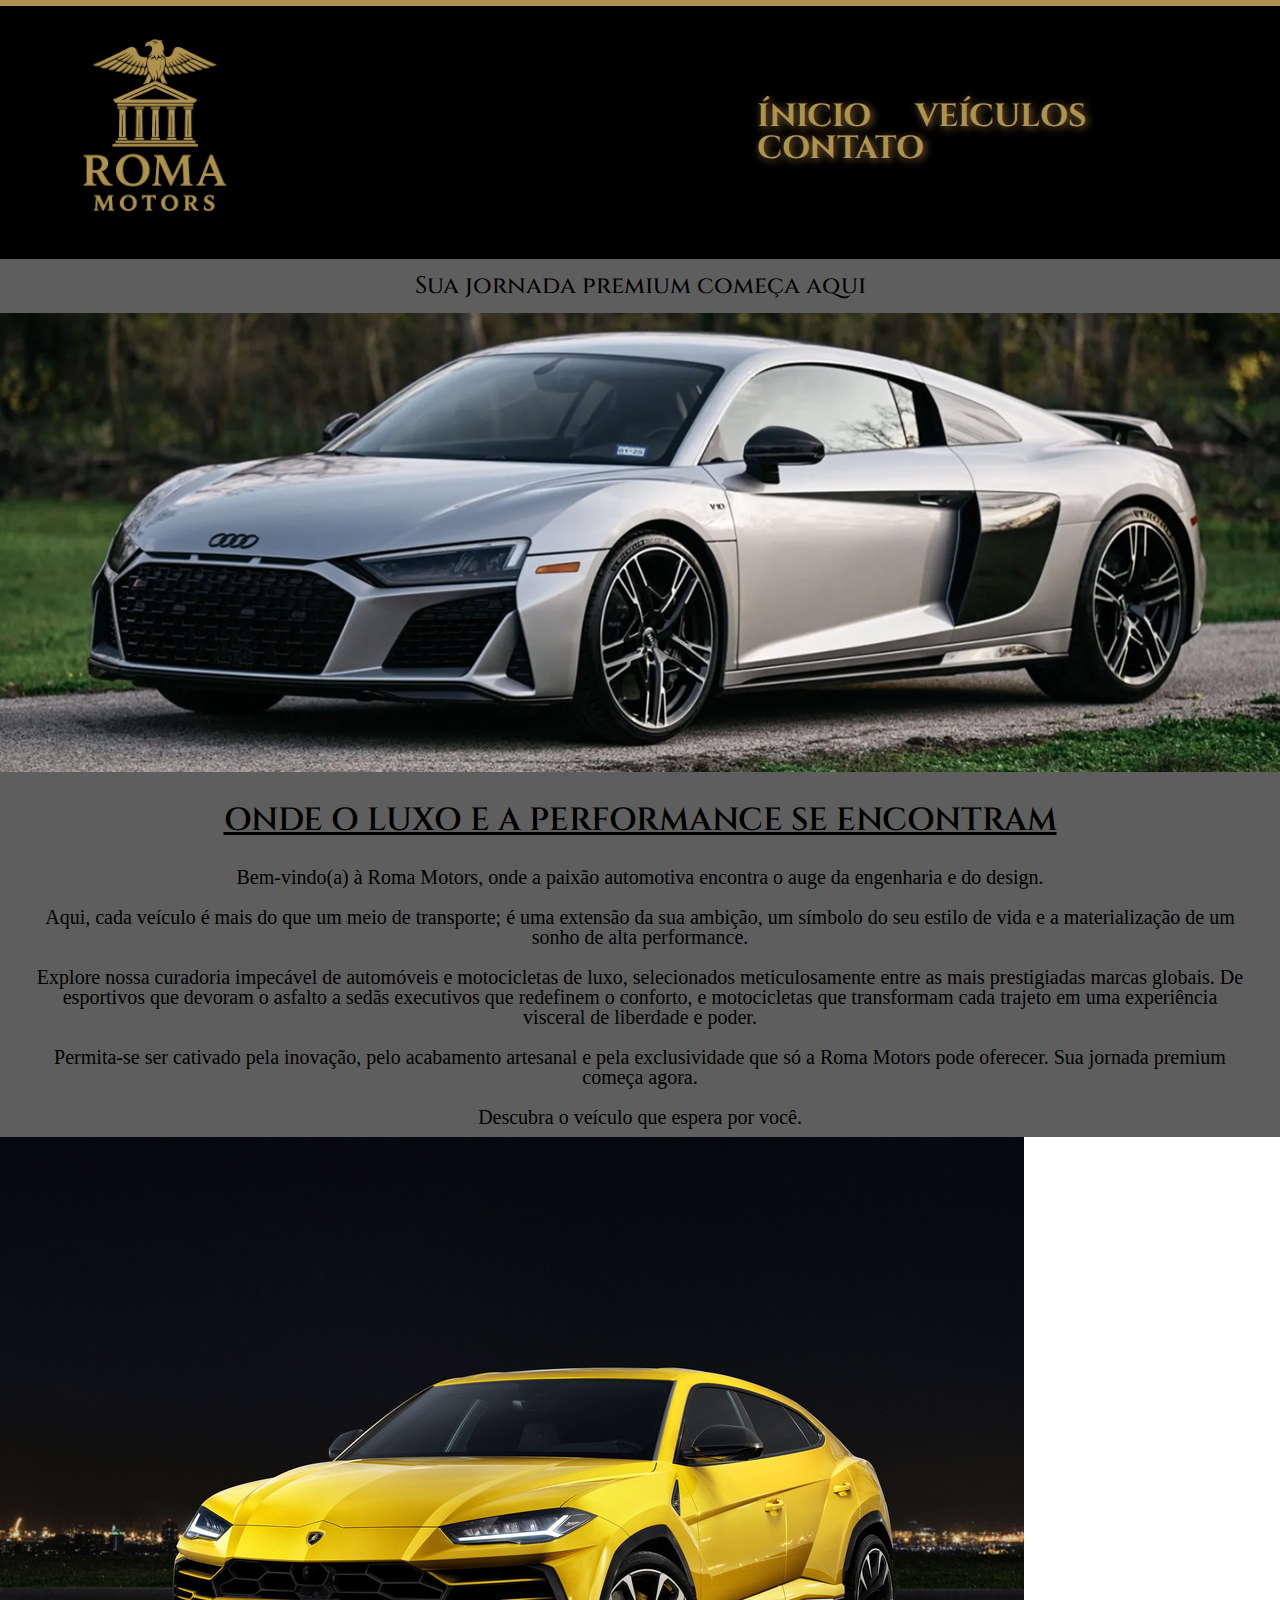
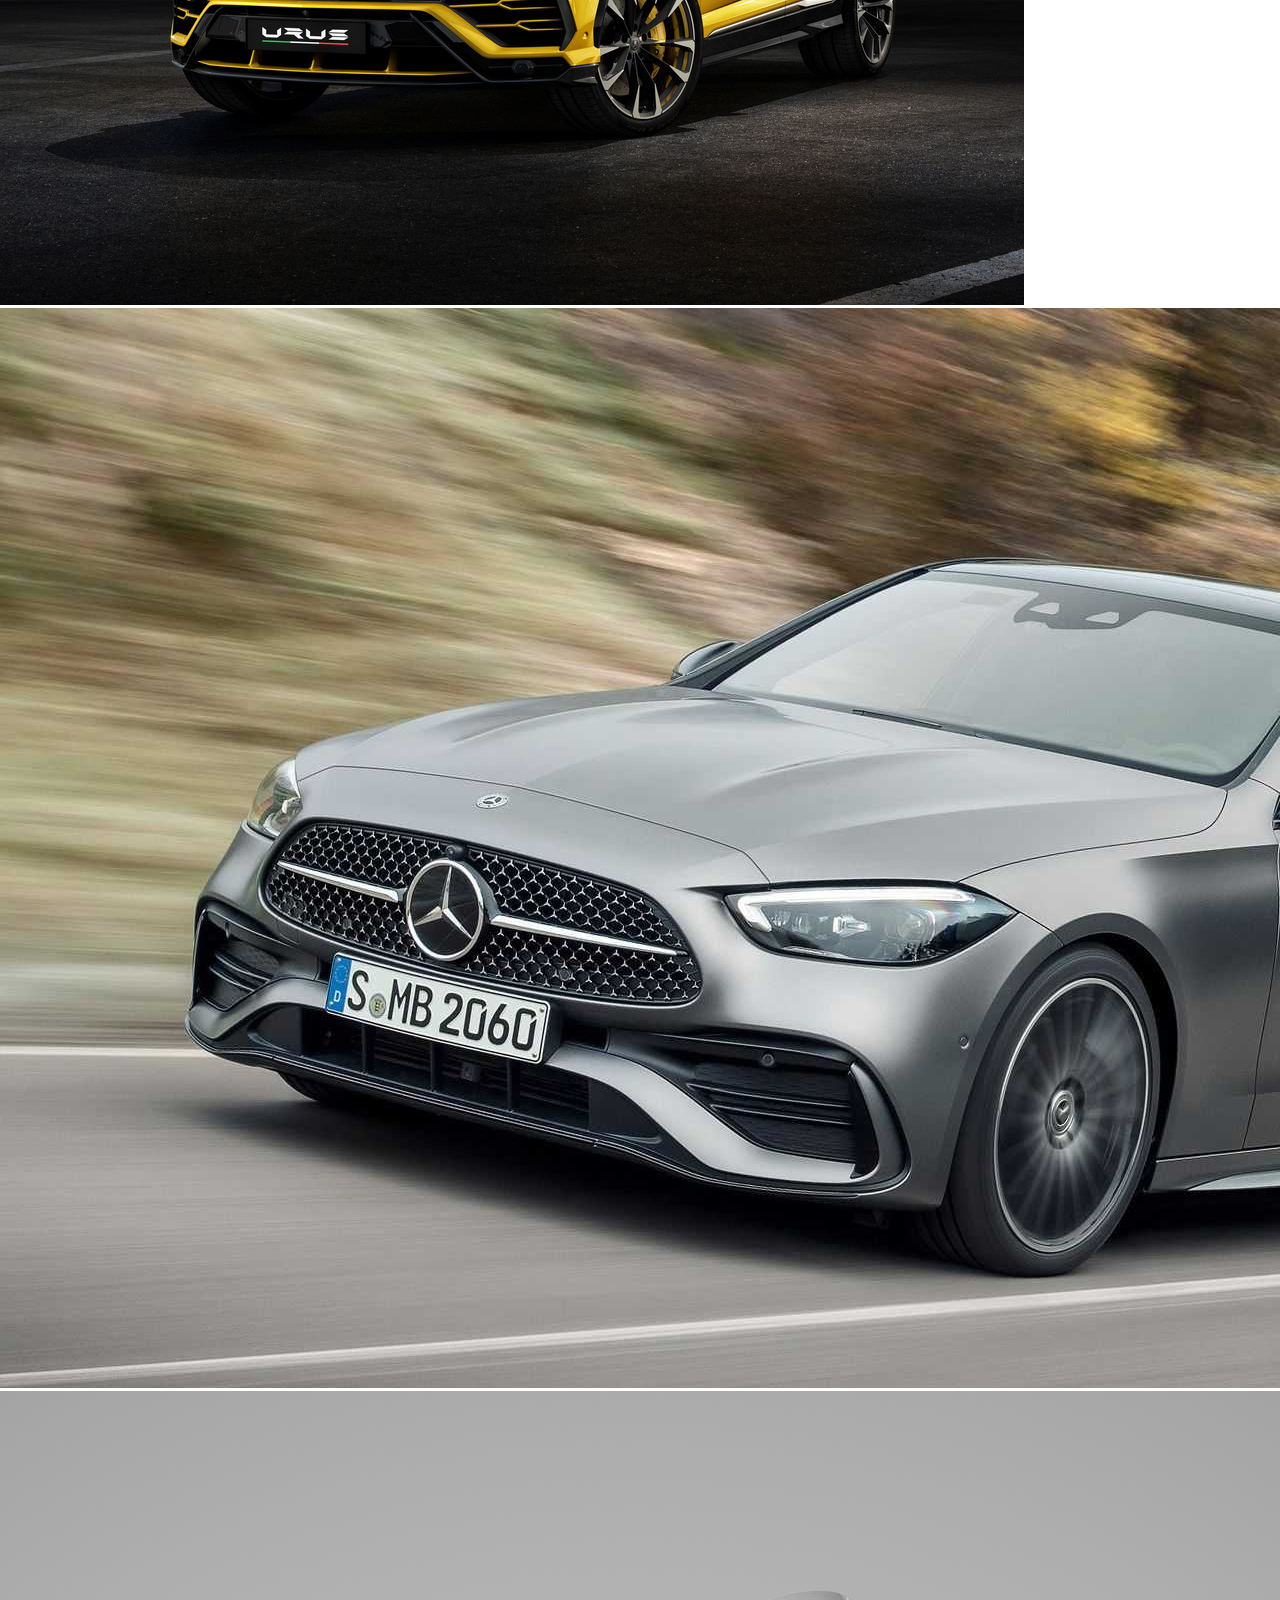
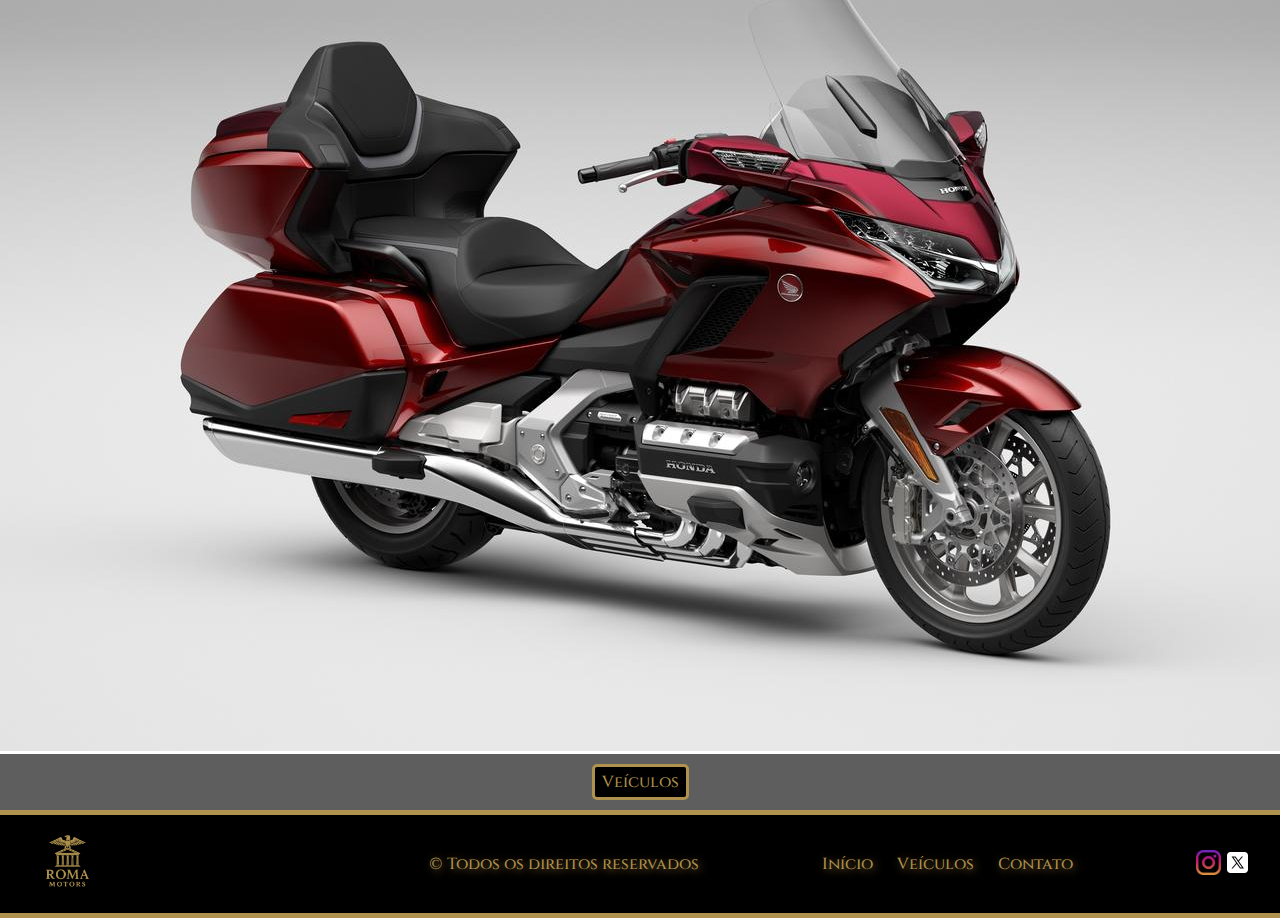
<file: index.html>
<!DOCTYPE html>
<html lang="pt-br">
<head>
    <meta charset="UTF-8">
    <meta name="viewport" content="width=device-width, initial-scale=1.0">
    <title>Roma Motors</title>
    <link rel="stylesheet" href="./assets/css/reset.css">
    <link rel="shortcut icon" href="./assets/img/favicon/favicon.ico" type="image/x-icon">
    <link rel="stylesheet" href="./assets/css/style.css">
</head>

<body>
    <!--INICIO HEADER -->
    <header>
        <div class="menu">
            <div class="logo-header">
                <img src="./assets/img/logo/RomaMotorsLogo.png" alt="Logo Roma Motors">
            </div>
            <div class="pages-menu">
                <nav>
                    <a href="./index.html">ínicio</a>
                    <a href="./veiculos.html">veículos</a>
                    <a href="./contato.html">contato</a>
                </nav>
            </div>     
        </div>
        <div class="hero">
            <h1>
                Sua jornada premium começa aqui
            </h1>
        </div>
    </header>
    <!--INICIO MAIN -->
    <main>
        <div class="banner">
            <img src="./assets/img/banners/Audi_R8.png" alt="Banner-home">
        </div>
        <div class="boas-vindas">
            <h1>Onde o Luxo e a Performance se Encontram</h1>
            <p>Bem-vindo(a) à Roma Motors, onde a paixão automotiva encontra o auge da engenharia e do design.</p>
            <p>Aqui, cada veículo é mais do que um meio de transporte; é uma extensão da sua ambição, um símbolo do seu estilo de vida e a materialização de um sonho de alta performance.</p>
            <p>Explore nossa curadoria impecável de automóveis e motocicletas de luxo, selecionados meticulosamente entre as mais prestigiadas marcas globais. De esportivos que devoram o asfalto a sedãs executivos que redefinem o conforto, e motocicletas que transformam cada trajeto em uma experiência visceral de liberdade e poder.</p>
            <p>Permita-se ser cativado pela inovação, pelo acabamento artesanal e pela exclusividade que só a Roma Motors pode oferecer. Sua jornada premium começa agora.</p>
            <p>Descubra o veículo que espera por você.</p>
        </div>
        <div class="destaques">
            <img src="assets/img/veiculos/lamborghini-urus-4k-qk-1024x768.jpg" alt="Lamborghini Urus">
            <img src="assets/img/veiculos/mercedes-c-klasse-limousine-2021.jpg" alt="Mercedes classe C">
            <img src="assets/img/veiculos/Honda_GoldWing.jpg" alt="Honda Goldwing">
        </div>
        <div class="botao">
            <a href="./veiculos.html">Veículos</a>
        </div>
    </main>
    <!--INICIO FOOTER -->
    <footer>
        <div class="conteudo-footer">
            <div class="logo-footer">
                <img src="assets/img/logo/RomaMotorsLogo.png" alt="Logo Roma Motors">
            </div>
            <div class="copyright">
                <p>© Todos os direitos reservados</p>
            </div>
            <div class="menu-footer">
                <nav>
                    <a href="./index.html">Início</a>
                    <a href="./veiculos.html">Veículos</a>
                    <a href="./contato.html">Contato</a>
                </nav>
            </div>
            <div class="redes-sociais">
                <a href="https://www.instagram.com/romamotorsrecife" target="_blank"><img src="./assets/img/socials/instagram.png" alt="Instagram"></a>
                <a href="https://x.com/romamotorsrecife" target="_blank"><img src="./assets/img/socials/X.png" alt="X"></a>
            </div>
        </div>
    </footer>

</body>
</html>
</file>
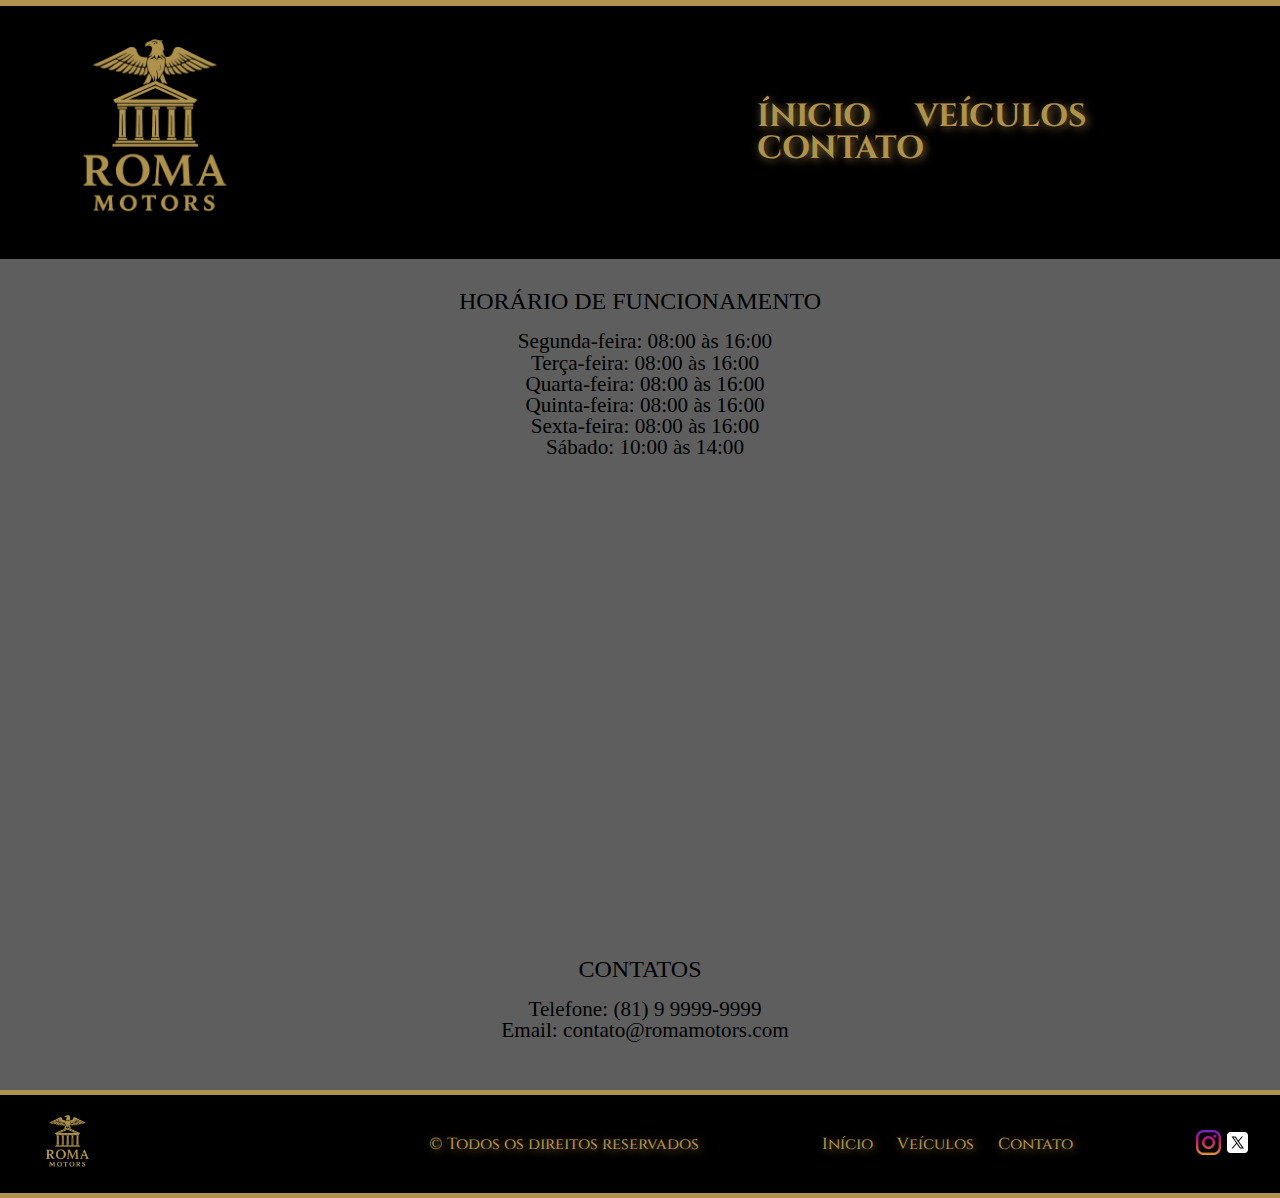
<file: contato.html>
<!DOCTYPE html>
<html lang="pt-br">
<head>
    <meta charset="UTF-8">
    <meta name="viewport" content="width=device-width, initial-scale=1.0">
    <title>Roma Motors</title>
    <link rel="stylesheet" href="./assets/css/reset.css">
    <link rel="shortcut icon" href="./assets/img/favicon/favicon.ico" type="image/x-icon">
    <link rel="stylesheet" href="./assets/css/contato.css">
</head>

<body>
    <!--INICIO HEADER -->
    <header>
        <div class="menu">
            <div class="logo-header">
                <img src="./assets/img/logo/RomaMotorsLogo.png" alt="Logo Roma Motors">
            </div>
            <div class="pages-menu">
                <nav>
                    <a href="./index.html">ínicio</a>
                    <a href="./veiculos.html">veículos</a>
                    <a href="./contato.html">contato</a>
                </nav>
            </div>     
        </div>
    </header>
    <!--INICIO MAIN -->
    <main>
        <div class="horario">
            <h2>Horário de funcionamento</h2>
            <ul>
                <li>Segunda-feira: 08:00 às 16:00</li>
                <li>Terça-feira: 08:00 às 16:00</li>
                <li>Quarta-feira: 08:00 às 16:00</li>
                <li>Quinta-feira: 08:00 às 16:00</li>
                <li>Sexta-feira: 08:00 às 16:00 </li>
                <li>Sábado: 10:00 às 14:00</li>
            </ul>
        </div>
        <div class="localizaçao-contato">
            <iframe src="https://www.google.com/maps/embed?pb=!1m18!1m12!1m3!1d987.6026663144027!2d-34.872874877874956!3d-8.059525587497532!2m3!1f0!2f0!3f0!3m2!1i1024!2i768!4f13.1!3m3!1m2!1s0x7ab18a2e1380345%3A0x24c7863e4d95ddd4!2sCESAR%20School!5e0!3m2!1spt-BR!2sbr!4v1757805530660!5m2!1spt-BR!2sbr" style="border:0;" allowfullscreen="" loading="lazy" referrerpolicy="no-referrer-when-downgrade"></iframe>
        </div>
        <div class="contato">
            <h2>Contatos</h2>
            <ul>
                <li>Telefone: (81) 9 9999-9999</li>
                <li>Email: contato@romamotors.com</li>
            </ul>
        </div>
    </main>
    <!--INICIO FOOTER -->
    <footer>
        <div class="conteudo-footer">
            <div class="logo-footer">
                <img src="assets/img/logo/RomaMotorsLogo.png" alt="Logo Roma Motors">
            </div>
            <div class="copyright">
                <p>© Todos os direitos reservados</p>
            </div>
            <div class="menu-footer">
                <nav>
                    <a href="./index.html">Início</a>
                    <a href="./veiculos.html">Veículos</a>
                    <a href="./contato.html">Contato</a>
                </nav>
            </div>
            <div class="redes-sociais">
                <a href="https://www.instagram.com/romamotorsrecife"><img src="./assets/img/socials/instagram.png" alt="Instagram"></a>
                <a href="https://x.com/romamotorsrecife"><img src="./assets/img/socials/X.png" alt="X"></a>
            </div>
        </div>
    </footer>

</body>
</html>
</file>
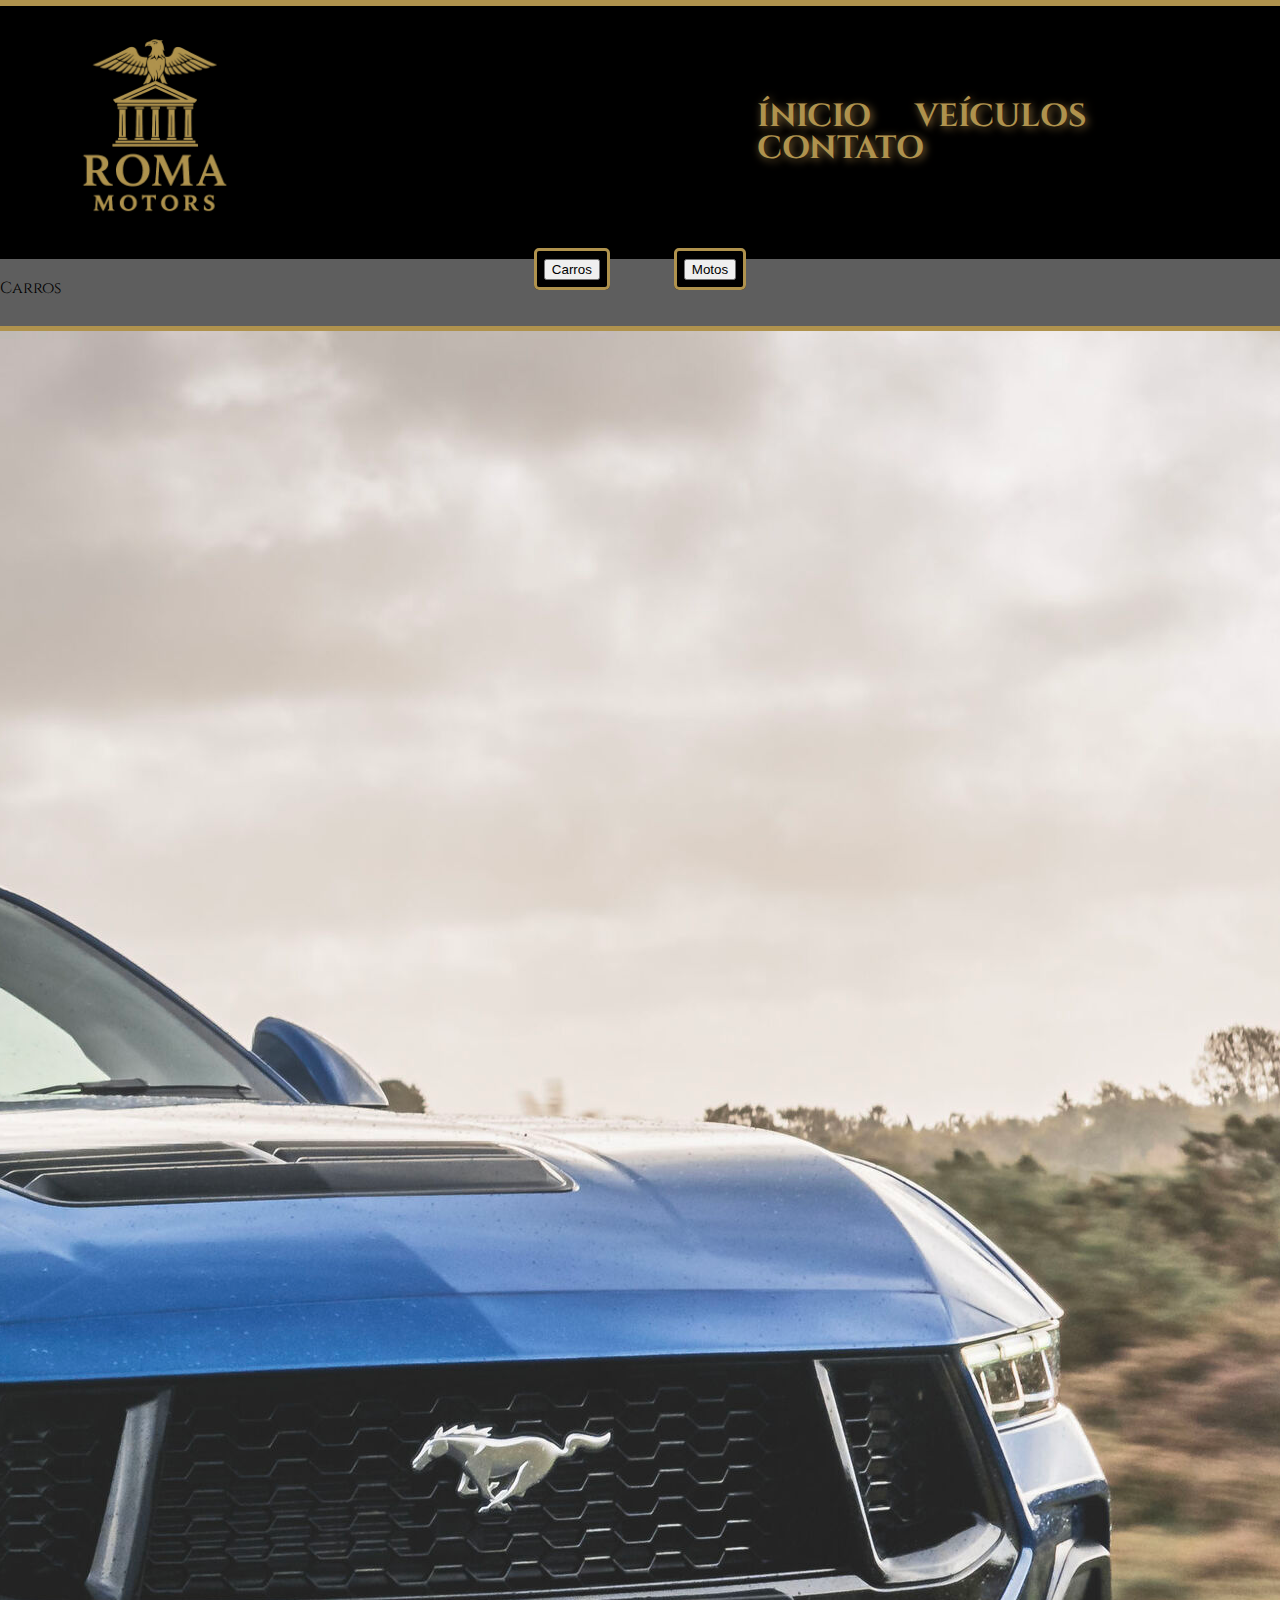
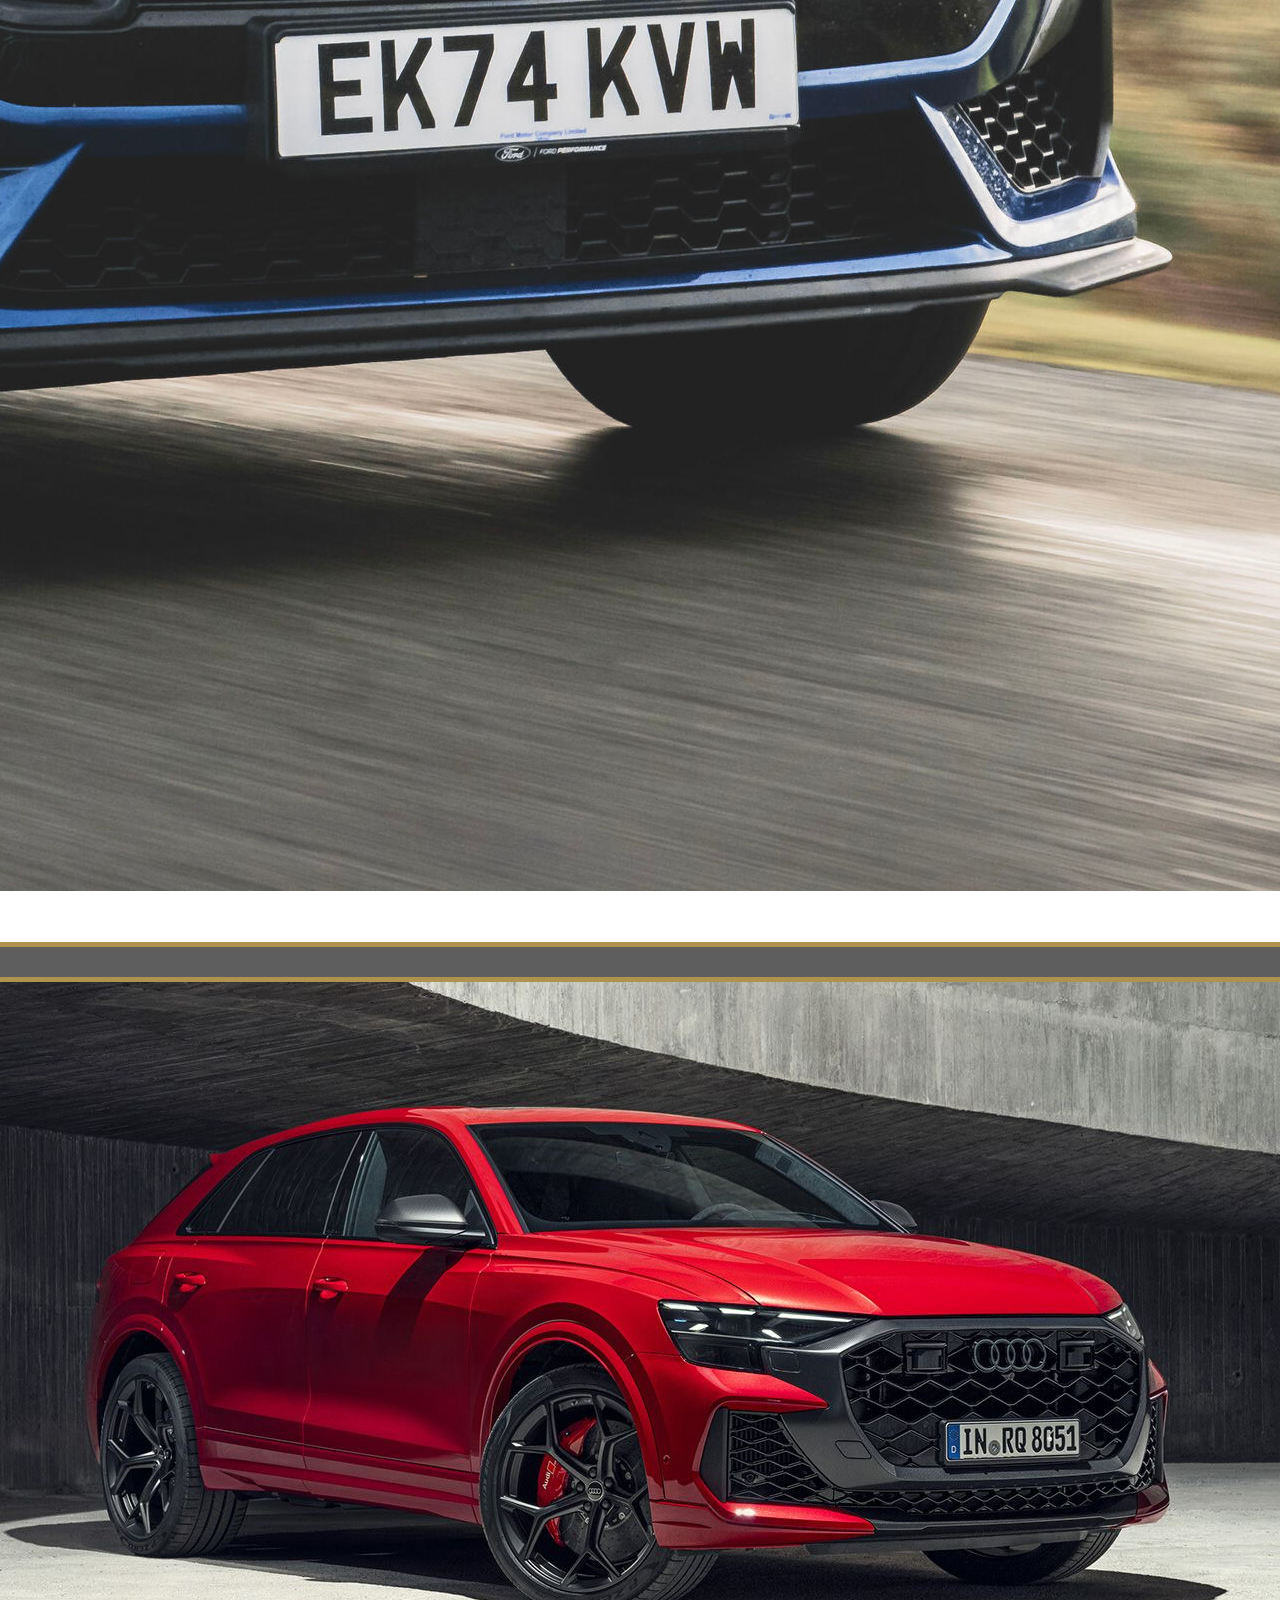
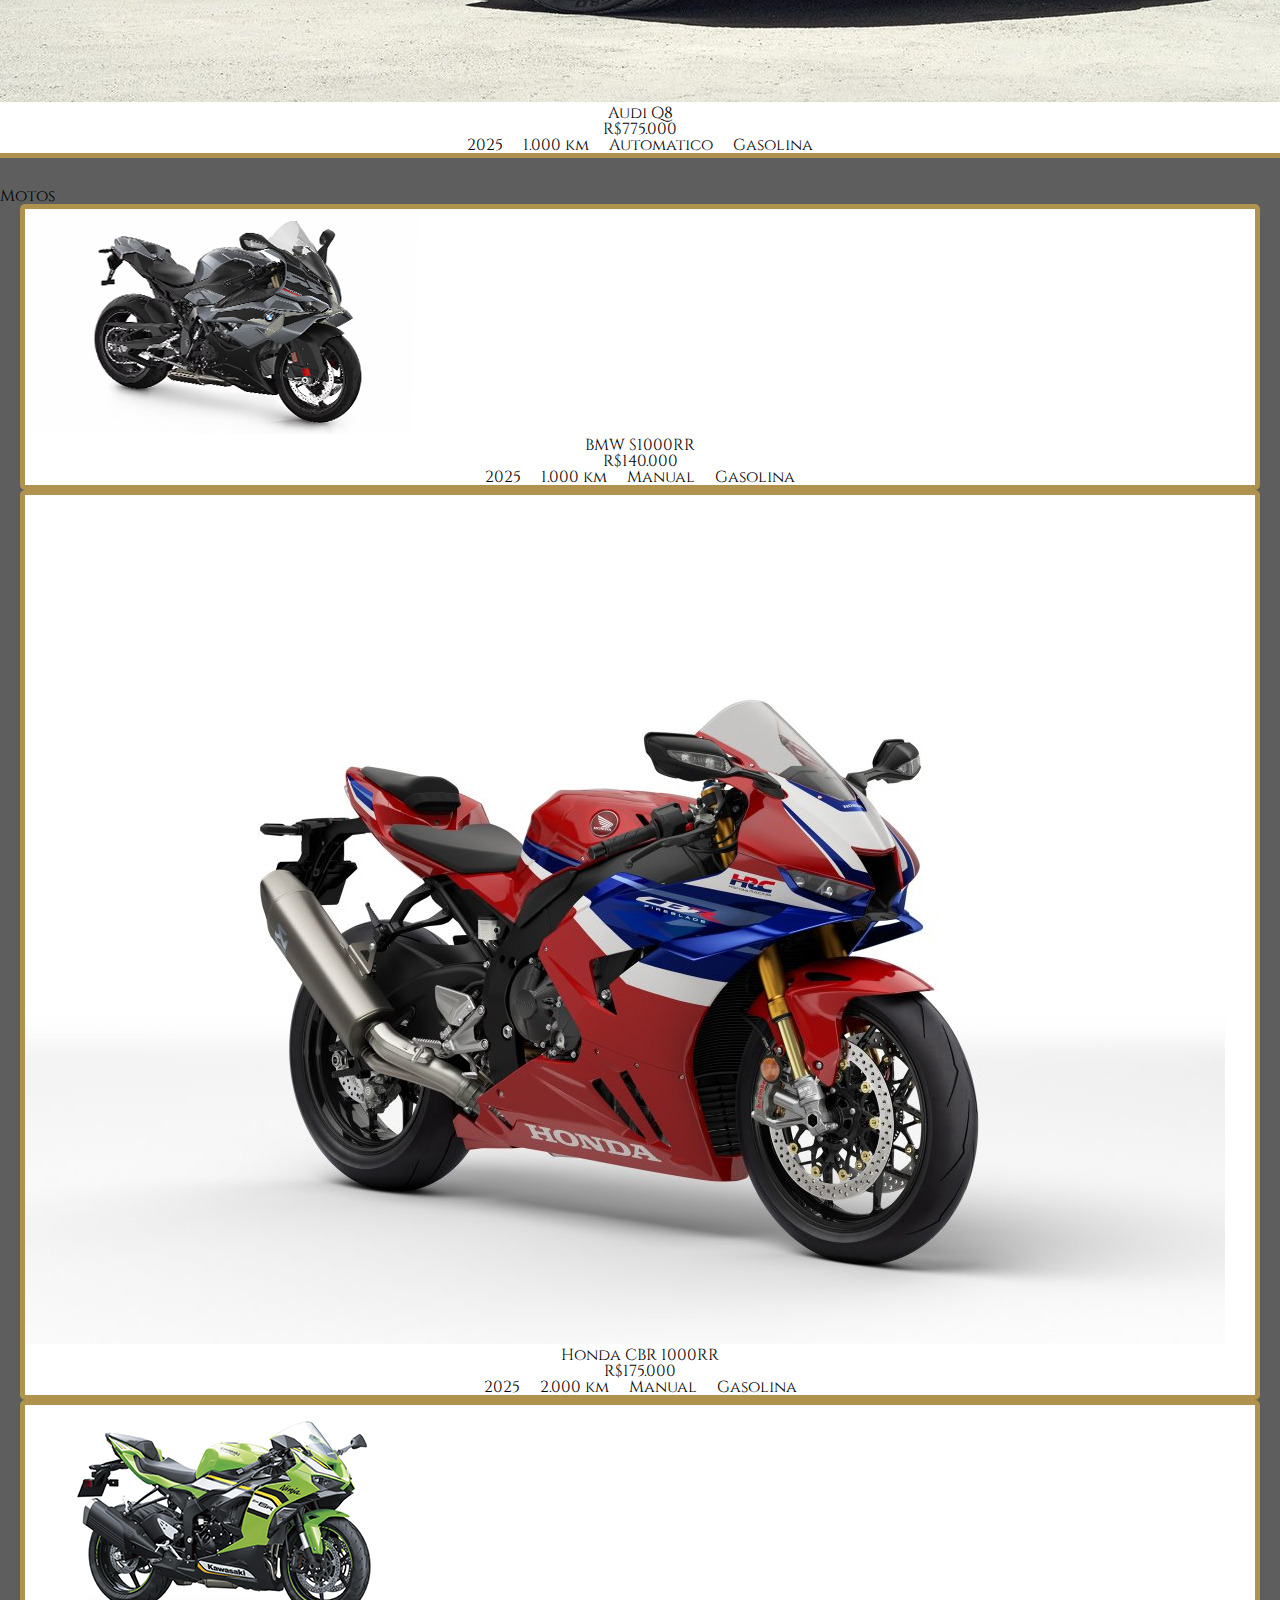
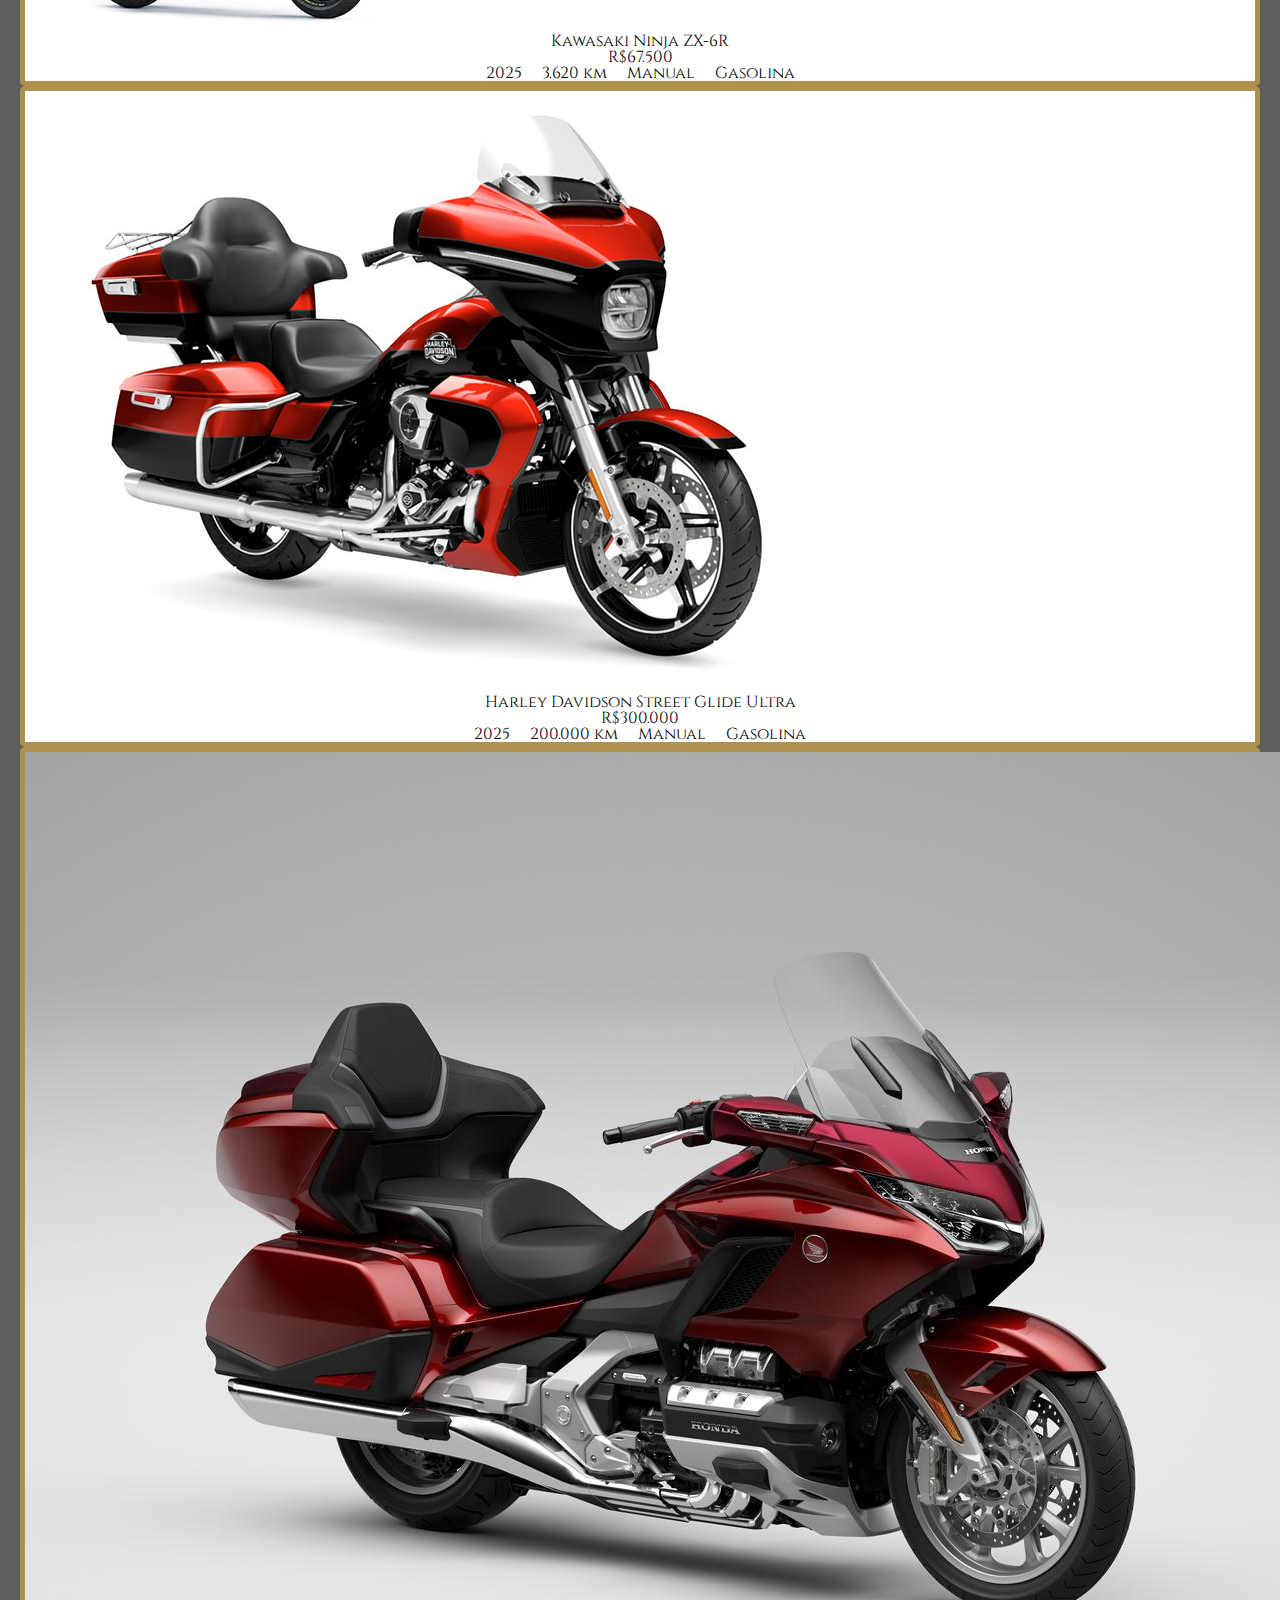
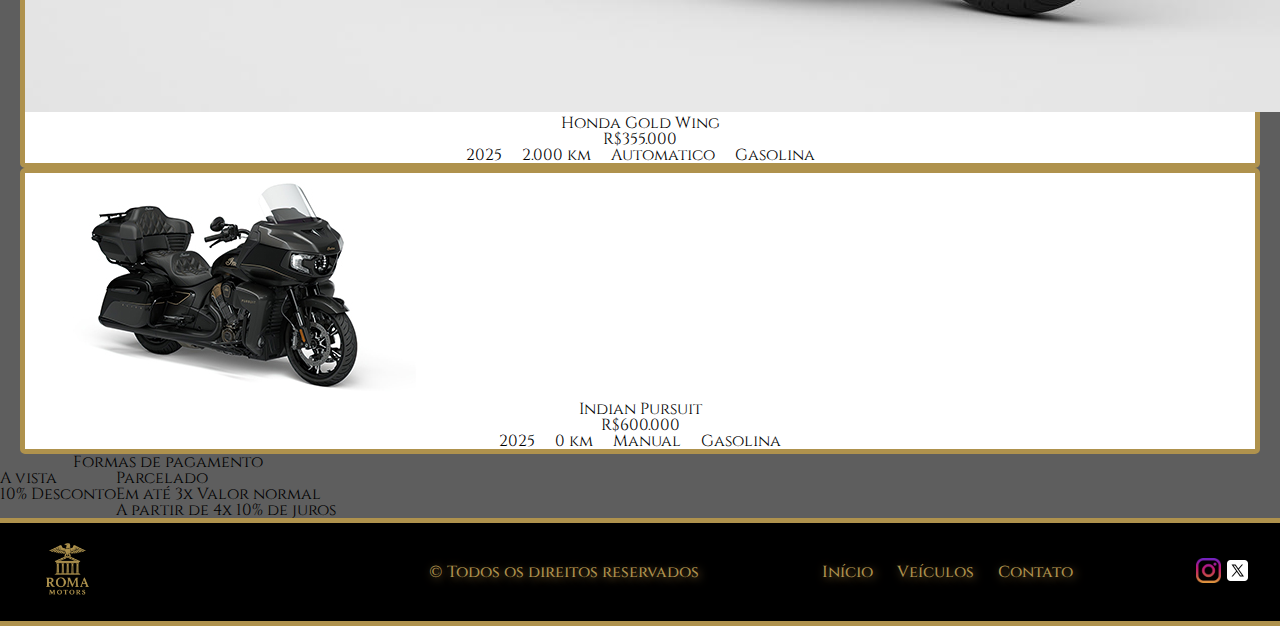
<file: veiculos.html>
<!DOCTYPE html>
<html lang="pt-br">
<head>
    <meta charset="UTF-8">
    <meta name="viewport" content="width=device-width, initial-scale=1.0">
    <title>Roma Motors</title>
    <link rel="stylesheet" href="./assets/css/reset.css">
    <link rel="shortcut icon" href="./assets/img/favicon/favicon.ico" type="image/x-icon">
    <link rel="stylesheet" href="./assets/css/veiculos.css">
</head>

<body>
    <!--INICIO HEADER -->
    <header>
        <div class="menu">
            <div class="logo-header">
                <img src="./assets/img/logo/RomaMotorsLogo.png" alt="Logo Roma Motors">
            </div>
            <div class="pages-menu">
                <nav>
                    <a href="./index.html">ínicio</a>
                    <a href="./veiculos.html">veículos</a>
                    <a href="./contato.html">contato</a>
                </nav>
            </div>     
        </div>
    </header>
    <!--INICIO MAIN -->
    <main>
        <div class="menu-atalho">
            <div class="botoes-atalho">
                <a class="sobre-botao" href="#lista-carros"><button>Carros</button></a>
                <a class="sobre-botao" href="#lista-motos"><button>Motos</button></a>
            </div>
        </div>
        <div id="lista-carros" class="comeco-categoria">
            <h1>Carros</h1>
        </div>
        <div class="lista-carros">
            <!--PRIMEIRA LINHA CARROS-->
            <div class="veiculo">
                <img src="./assets/img/veiculos/Ford_Mustang.jpg" alt="Ford Mustang">
                <h2>Ford Mustang</h2>
                <p>R$529.000</p>
                <div class="dados">
                    <p>2025</p>
                    <p>2.341 km</p>
                    <p>Automatico</p>
                    <p>Gasolina</p>
                </div>
            </div>
            <div class="veiculo">
                <img src="./assets/img/veiculos/BMW-M4-Competition.jpg" alt="BMW M4 Competition">
                <h2>BMW M4 Competition</h2>
                <p>R$1.400.000</p>
                <div class="dados">
                    <p>2025</p>
                    <p>0 km</p>
                    <p>Automatico</p>
                    <p>Gasolina</p>
                </div>
            </div>
            <div class="veiculo">
                <img src="./assets/img/veiculos/Mclaren_750s_le_mans.jpg" alt="Mclaren 750s Le Mans">
                <h2>Mclaren 750s Le Mans</h2>
                <p>R$5.000.000</p>
                <div class="dados">
                    <p>2020</p>
                    <p>7.345 km</p>
                    <p>Automatico</p>
                    <p>Gasolina</p>
                </div>
            </div>
        </div>
        <!--SEGUNDA LINHA CARROS-->
        <div class="lista-carros">
            <div class="veiculo">
                <img src="./assets/img/veiculos/Cadilac_Escalade.jpeg" alt="Cadilac Escalade">
                <h2>Cadilac Escalade</h2>
                <p>R$2.300.000</p>
                <div class="dados">
                    <p>2025</p>
                    <p>0 km</p>
                    <p>Automatico</p>
                    <p>Gasolina</p>
                </div>
            </div>
            <div class="veiculo">
                <img src="./assets/img/veiculos/Audi_Q8.jpg" alt="Audi Q8">
                <h2>Audi Q8</h2>
                <p>R$775.000</p>
                <div class="dados">
                    <p>2025</p>
                    <p>1.000 km</p>
                    <p>Automatico</p>
                    <p>Gasolina</p>
                </div>
            </div>
            <div class="veiculo">
                <img src="./assets/img/veiculos/Porsche_Cayenne.jpg" alt="Porsche Cayenne">
                <h2>Porsche Cayenne</h2>
                <p>R$1.200.000</p>
                <div class="dados">
                    <p>2025</p>
                    <p>10.000 km</p>
                    <p>Automatico</p>
                    <p>Gasolina</p>
                </div>
            </div>
        </div>
        <!--PRIMEIRA LINHA MOTOS-->
        <div id="lista-motos" class="comeco-categoria">
            <h1>Motos</h1>
        </div>
        <div class="lista-motos">
            <div class="veiculo">
                <img src="./assets/img/veiculos/BMW_S1000RR.jpg" alt="BMW S1000RR">
                <h2>BMW S1000RR</h2>
                <p>R$140.000</p>
                <div class="dados">
                    <p>2025</p>
                    <p>1.000 km</p>
                    <p>Manual</p>
                    <p>Gasolina</p>
                </div>
            </div>
            <div class="veiculo">
                <img src="./assets/img/veiculos/Honda_CBR_1000rr.jpeg" alt="Honda CBR 1000RR">
                <h2>Honda CBR 1000RR</h2>
                <p>R$175.000</p>
                <div class="dados">
                    <p>2025</p>
                    <p>2.000 km</p>
                    <p>Manual</p>
                    <p>Gasolina</p>
                </div>
            </div>
            <div class="veiculo">
                <img src="./assets/img/veiculos/KAWASAKI_NINJA_ZX-6R_2025.jpg" alt="Kawasaki Ninja ZX-6R">
                <h2>Kawasaki Ninja ZX-6R</h2>
                <p>R$67.500</p>
                <div class="dados">
                    <p>2025</p>
                    <p>3.620 km</p>
                    <p>Manual</p>
                    <p>Gasolina</p>
                </div>
            </div>
        </div>
        <!--SEGUNDA LINHA MOTOS-->
        <div class="lista-motos">
            <div class="veiculo">
                <img src="./assets/img/veiculos/HarleyDavidson_StreetGlideUltra.jpg" alt="Harley Davidson Street Glide Ultra">
                <h2>Harley Davidson Street Glide Ultra</h2>
                <p>R$300.000</p>
                <div class="dados">
                    <p>2025</p>
                    <p>200.000 km</p>
                    <p>Manual</p>
                    <p>Gasolina</p>
                </div>
            </div>
            <div class="veiculo">
                <img src="./assets/img/veiculos/Honda_GoldWing.jpg" alt="Honda Gold Wing">
                <h2>Honda Gold Wing</h2>
                <p>R$355.000</p>
                <div class="dados">
                    <p>2025</p>
                    <p>2.000 km</p>
                    <p>Automatico</p>
                    <p>Gasolina</p>
                </div>
            </div>
            <div class="veiculo">
                <img src="./assets/img/veiculos/Indian_Pursuit.jpg" alt="Indian Pursuit">
                <h2>Indian Pursuit</h2>
                <p>R$600.000</p>
                <div class="dados">
                    <p>2025</p>
                    <p>0 km</p>
                    <p>Manual</p>
                    <p>Gasolina</p>
                </div>
            </div>
        </div>
        <div class="opcoes-pagamentos">
            <table>
                <tbody>
                    <!--TITULO TABELA-->
                    <tr>
                        <th colspan="2">
                            <h1>Formas de pagamento</h1>
                        </th>
                    </tr>
                    <!--OPÇÕES DE PAGAMENTO-->
                    <tr>
                        <td><h2>A vista</h2></td>
                        <td><h2>Parcelado</h2></td>
                    </tr>
                    <!--VALOR-->
                    <tr>
                        <td><p>10% Desconto</p></td>
                        <td><p> Em até 3x Valor normal</p> <p>A partir de 4x 10% de juros</p></td>
                    </tr>
                </tbody>
            </table>
        </div>
    </main>
    <!--INICIO FOOTER -->
    <footer>
        <div class="conteudo-footer">
            <div class="logo-footer">
                <img src="assets/img/logo/RomaMotorsLogo.png" alt="Logo Roma Motors">
            </div>
            <div class="copyright">
                <p>© Todos os direitos reservados</p>
            </div>
            <div class="menu-footer">
                <nav>
                    <a href="./index.html">Início</a>
                    <a href="./veiculos.html">Veículos</a>
                    <a href="./contato.html">Contato</a>
                </nav>
            </div>
            <div class="redes-sociais">
                <a href="https://www.instagram.com/romamotorsrecife" target="_blank"><img src="./assets/img/socials/instagram.png" alt="Instagram"></a>
                <a href="https://x.com/romamotorsrecife" target="_blank" ><img src="./assets/img/socials/X.png" alt="X"></a>
            </div>
        </div>
    </footer>
</body>
</html>
</file>
<file: assets/css/style.css>
@import url('https://fonts.googleapis.com/css2?family=Cinzel:wght@400..900&display=swap');

:root{
    --background-color1: black;
    --background-color2: #5e5e5e;
    --font-color: #af924d;
    --font-color2:white;
    --shadow-color1: black;
    --shadow-color2: #8a6c3b;
    --shadow-color3: white;
}

body{
    font-family: "Cinzel", serif;
}

/* HEADER */

.menu{
    background-color: black;
    display: flex;
    align-items: center;
    justify-content: space-around;
    border-top: 6px solid var(--font-color);
    padding: 0px 30px;
}

.logo-header{
    width: 800px;
}

.logo-header img{
    width: 250px;
}

.pages-menu a{
    color: var(--font-color);
    font-size: 2em;
    font-weight: 700;
    text-shadow: 2px 2px 8px var(--shadow-color2);
    text-decoration: none;
    text-transform: uppercase;
    margin: 20px;
}

.pages-menu a:hover{
    color: var(--font-color2);
}

.hero{
    background-color: var(--background-color2);
    text-align: center;
    padding: 15px 0px;
}

.hero h1{
    font-size: 1.5em;
    font-weight: 500;
}

/* MAIN */

.banner{
    background-color: var(--background-color2);
}

.banner img{
    width: 100%;
}

.boas-vindas{
    background-color: var(--background-color2);
    padding-top: 30px;
}

.boas-vindas h1{
    text-align: center;
    font-size: 2em;
    font-weight: 600;
    padding-bottom: 20px;
    padding: 0px 30px 20px 30px;
    text-transform: uppercase;
    text-decoration: underline;
}

.boas-vindas p{
    font-family: 'Times New Roman', Times, serif;
    font-size: 1.25em;
    text-align: center;
    padding: 10px 30px;
}

.botao{
    display: flex;
    justify-content: center;
    background-color: var(--background-color2);
    padding: 10px 30px;
}

.botao a{
    background-color: var(--background-color1);
    color: var(--font-color);
    text-decoration: none;
    font-weight: 500;
    border-radius: 5px;
    border: 3px solid var(--font-color);
    padding: 7px;
}

/* FOOTER */

.conteudo-footer{
    background-color: var(--background-color1);
    display: flex;
    align-items: center;
    justify-content: space-between;
    border-top: 5px solid var(--font-color);
    border-bottom: 5px solid var(--font-color);
    padding: 10px 30px;
}

.logo-footer{
    width: 300px;
}

.logo-footer img{
    width: 25%;
}

.copyright p{
    color: var(--font-color);
    text-shadow: 2px 2px 8px var(--shadow-color2);
    font-weight: 500;
}

.menu-footer{
    width: 300px;
    display: flex;
    justify-content: space-around
}

.menu-footer a{
    color: var(--font-color);
    text-decoration: none;
    font-weight: 500;
    text-shadow: 2px 2px 8px var(--shadow-color2);
    padding: 0px 10px;
}

.menu-footer a:hover{
    color: var(--font-color2);
    
}

.redes-sociais img{
    width: 25px;
    gap: 10px;
}
</file>
<file: assets/css/contato.css>
@import url('https://fonts.googleapis.com/css2?family=Cinzel:wght@400..900&display=swap');

:root{
    --background-color1: black;
    --background-color2: #5e5e5e;
    --font-color: #af924d;
    --font-color2:white;
    --shadow-color1: black;
    --shadow-color2: #8a6c3b;
    --shadow-color3: white;
}

body{
    font-family: "Cinzel", serif;
    background-color: var(--background-color2);
}

/* HEADER */

.menu{
    background-color: black;
    display: flex;
    align-items: center;
    justify-content: space-around;
    border-top: 6px solid var(--font-color);
    padding: 0px 30px;
}

.logo-header{
    width: 800px;
}

.logo-header img{
    width: 250px;
}

.pages-menu a{
    color: var(--font-color);
    font-size: 2em;
    font-weight: 700;
    text-shadow: 2px 2px 8px var(--shadow-color2);
    text-decoration: none;
    text-transform: uppercase;
    margin: 20px;
}

.pages-menu a:hover{
    color: var(--font-color2);
}

/* MAIN */

main{
    font-family: 'Times New Roman', Times, serif;
    background-color: var(--background-color2);
}

.horario{
    display: flex;
    flex-direction: column;
    justify-content: center;
    align-items: center;
    margin: 30px;
}

.horario h2{
    text-transform: uppercase;
    text-align: center;
    font-size: 1.5em;
}

.horario li,ul{
    font-size: 1.15em;
    text-align: center;
    padding-right: 15px;   
}


.localizaçao-contato{
    padding-top: 30px;
    display: flex;
    justify-content: center;
    align-items: center;
}

.localizaçao-contato iframe{
    padding: 20px 30px;
    width: 1500px;
    height: 350px;
}

.contato{
    display: flex;
    flex-direction: column;
    justify-content: center;
    margin: 30px;
}

.contato h2{
    text-transform: uppercase;
    text-align: center;
    font-size: 1.5em;
}

.contato li,ul{
    font-size: 1.15em;
    text-align: center;
    list-style-type: none;
    padding-right: 15px;
}

/* FOOTER */

.conteudo-footer{
    background-color: var(--background-color1);
    display: flex;
    align-items: center;
    justify-content: space-between;
    border-top: 5px solid var(--font-color);
    border-bottom: 5px solid var(--font-color);
    padding: 10px 30px;
}

.logo-footer{
    width: 300px;
}

.logo-footer img{
    width: 25%;
}

.copyright p{
    color: var(--font-color);
    text-shadow: 2px 2px 8px var(--shadow-color2);
    font-weight: 500;
}

.menu-footer{
    width: 300px;
    display: flex;
    justify-content: space-around
}

.menu-footer a{
    color: var(--font-color);
    text-decoration: none;
    font-weight: 500;
    text-shadow: 2px 2px 8px var(--shadow-color2);
    padding: 0px 10px;
}

.menu-footer a:hover{
    color: var(--font-color2);
    
}

.redes-sociais img{
    width: 25px;
    gap: 10px;
}

/* RESPONSIVIDADE */

/* TABLET */
@media screen and (min-width: 768px) and (max-width: 1023px)  {

}

/* CELULAR */
@media screen and (max-width: 767px)  {

}
</file>
<file: assets/css/veiculos.css>
@import url('https://fonts.googleapis.com/css2?family=Cinzel:wght@400..900&display=swap');

:root{
    --background-color1: black;
    --background-color2: #5e5e5e;
    --background-color3: white;
    --font-color: #af924d;
    --font-color2:white;
    --shadow-color1: black;
    --shadow-color2: #8a6c3b;
    --shadow-color3: white;
}

body{
    font-family: "Cinzel", serif;
}

/* HEADER */

.menu{
    background-color: black;
    display: flex;
    align-items: center;
    justify-content: space-around;
    border-top: 6px solid var(--font-color);
    padding: 0px 30px;
}

.logo-header{
    width: 800px;
}

.logo-header img{
    width: 250px;
}

.pages-menu a{
    color: var(--font-color);
    font-size: 2em;
    font-weight: 700;
    text-shadow: 2px 2px 8px var(--shadow-color2);
    text-decoration: none;
    text-transform: uppercase;
    margin: 20px;
}

.pages-menu a:hover{
    color: var(--font-color2);
}

/* MAIN */

main{
    background-color: var(--background-color2);
}

.menu-atalho{
    background-color: var(--background-color2);
    display: flex;
    align-items: center;
    justify-content: center;
}

.menu-atalho a{
    background-color: var(--background-color1);
    color: var(--font-color);
    text-decoration: none;
    font-weight: 500;
    border-radius: 5px;
    border: 3px solid var(--font-color);
    padding: 7px;
    margin: 15px 30px;
}

.lista-carros{
    display: flex;
    justify-content: center;
    margin: 30px 30px;
}

.veiculo{
    margin: 0px 20px;
    background-color: var(--background-color3);
    border-radius: 5px ;
    border: 5px solid var(--font-color);
}

.veiculo img{

}

.veiculo h2{
    display: flex;
    justify-content: center;
}

.veiculo p{
    display: flex;
    justify-content: center;
}

.dados{
    display: flex;
    justify-content: center;
}

.dados p{
    margin: 0px 10px;
}

/* FOOTER */

.conteudo-footer{
    background-color: var(--background-color1);
    display: flex;
    align-items: center;
    justify-content: space-between;
    border-top: 5px solid var(--font-color);
    border-bottom: 5px solid var(--font-color);
    padding: 10px 30px;
}

.logo-footer{
    width: 300px;
}

.logo-footer img{
    width: 25%;
}

.copyright p{
    color: var(--font-color);
    text-shadow: 2px 2px 8px var(--shadow-color2);
    font-weight: 500;
}

.menu-footer{
    width: 300px;
    display: flex;
    justify-content: space-around
}

.menu-footer a{
    color: var(--font-color);
    text-decoration: none;
    font-weight: 500;
    text-shadow: 2px 2px 8px var(--shadow-color2);
    padding: 0px 10px;
}

.menu-footer a:hover{
    color: var(--font-color2);
    
}

.redes-sociais img{
    width: 25px;
    gap: 10px;
}
</file>
